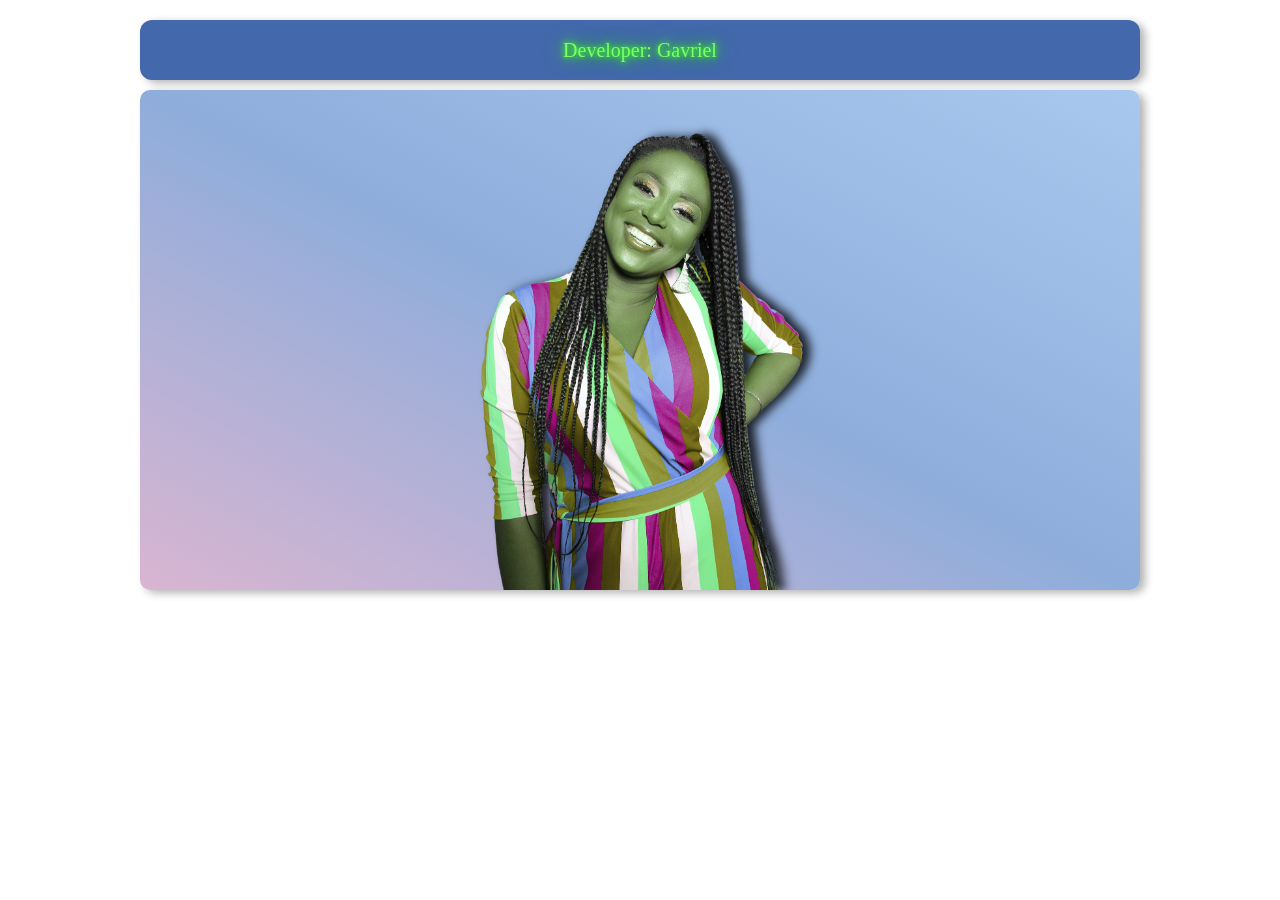
<file: Index.html>
<!DOCTYPE html>
<html>
<head>
    <title>Developer Profile</title>
    <link rel="stylesheet" href="developer19.css">
</head>
<body>

    <div class="container">
        <div class="nama">Developer: Gavriel</div>

        <div class="background">
            <img src="photo7.png"alt="Foto profil" class="foto">
        </div>
    </div>

</body>
</html>
</file>
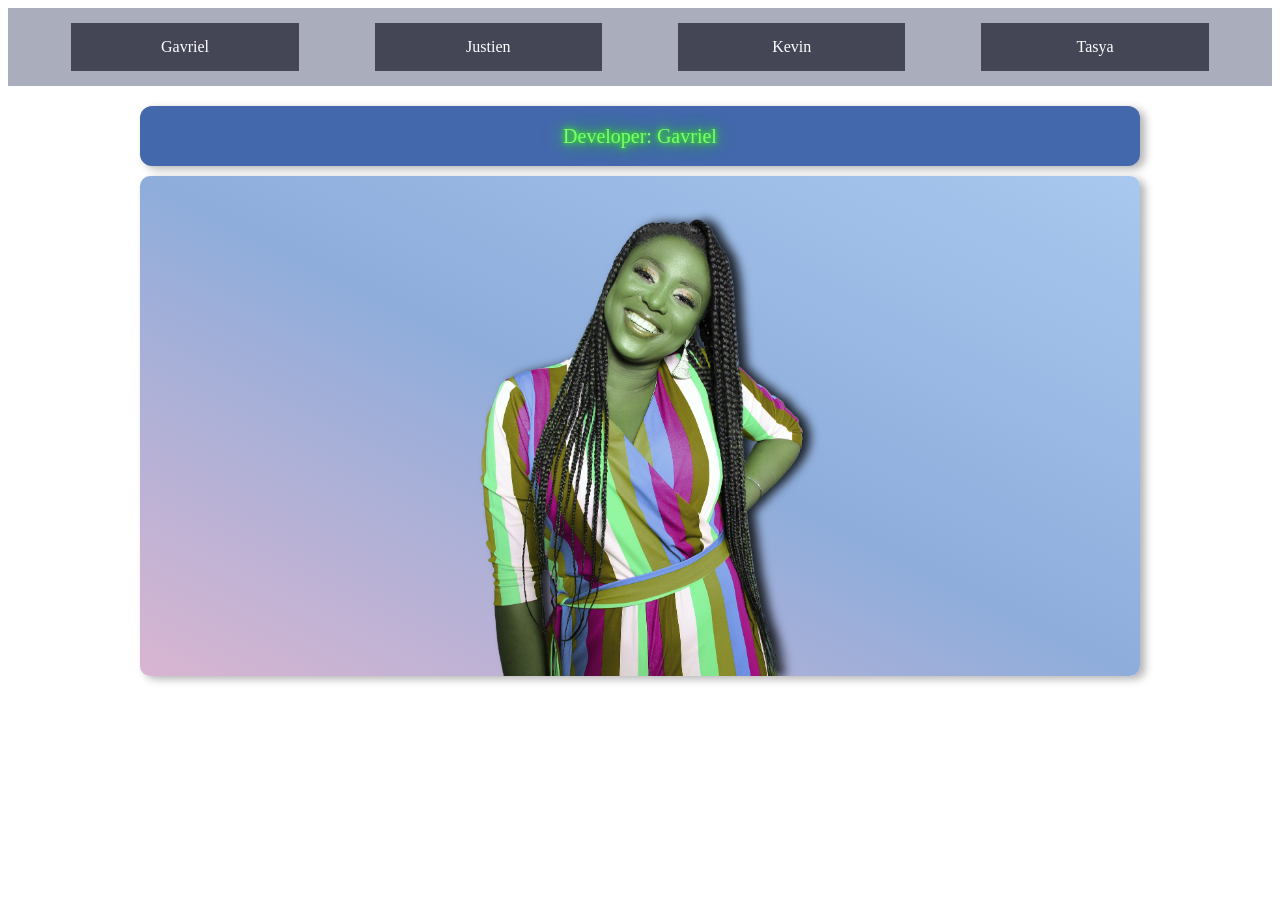
<file: index.html>
<!DOCTYPE html>
<html>
<head>
    <title>Developer Profile</title>
    <link rel="stylesheet" href="developer19.css">
    <link rel="stylesheet" href="navbar.css">
</head>
<body>
    <div class="navbar-container">
            <div class="navbar">
                <a href="index.html"> Gavriel </a>
                <a href="HTML T5.html"> Justien </a>
                <a href="Tugas 5 html.html"> Kevin </a>
                <a href="Tugas ke 5 (Tasya).html">Tasya</a>
            </div>
        </div>

    <div class="container">
        <div class="nama">Developer: Gavriel</div>

        <div class="background">
            <img src="photo7.png"alt="Foto profil" class="foto">
        </div>
    </div>

</body>
</html>
</file>
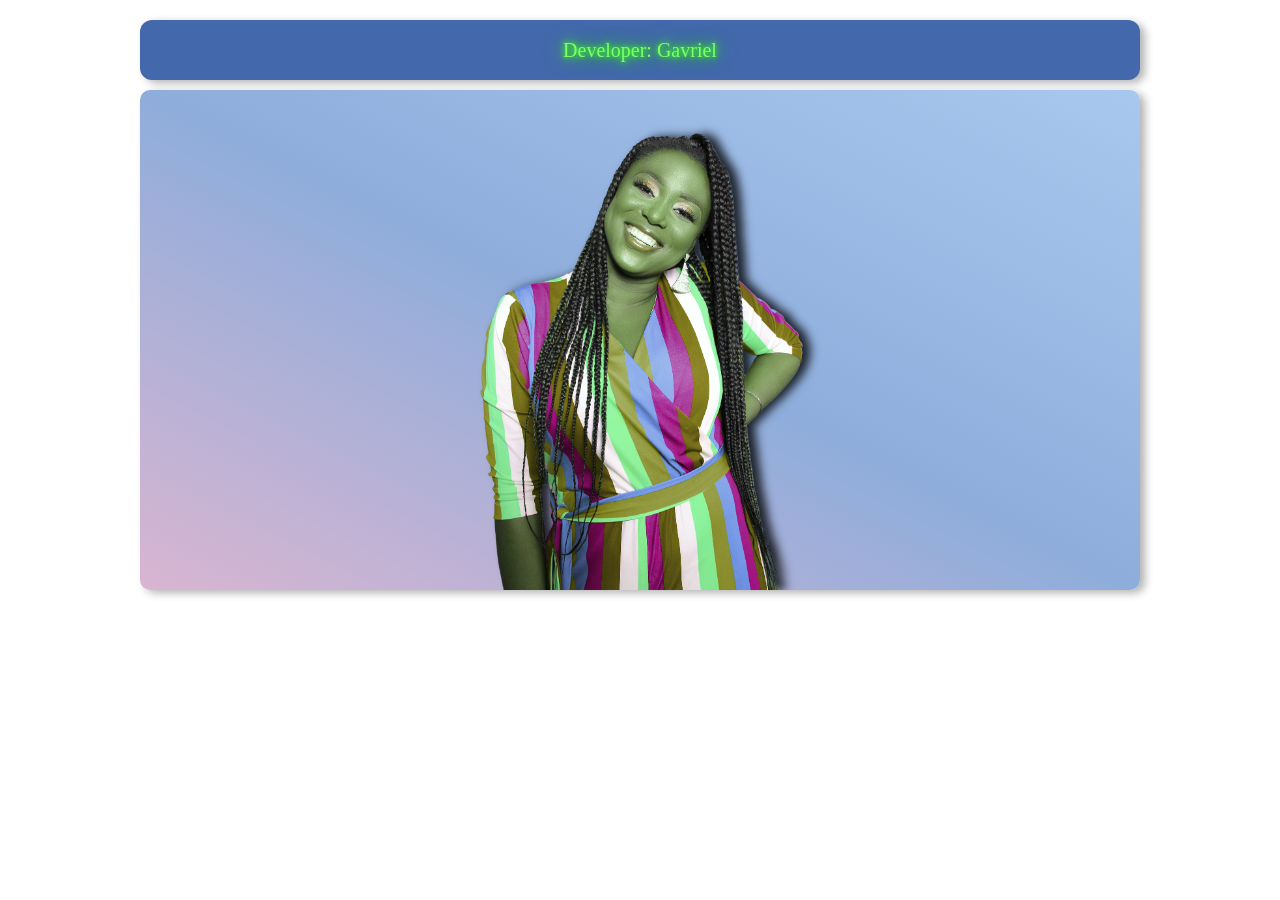
<file: developer19.html>
<!DOCTYPE html>
<html>
<head>
    <title>Developer Profile</title>
    <link rel="stylesheet" href="developer19.css">
</head>
<body>

    <div class="container">
        <div class="nama">Developer: Gavriel</div>

        <div class="background">
            <img src="photo7.png"alt="Foto profil" class="foto">
        </div>
    </div>

</body>
</html>
</file>
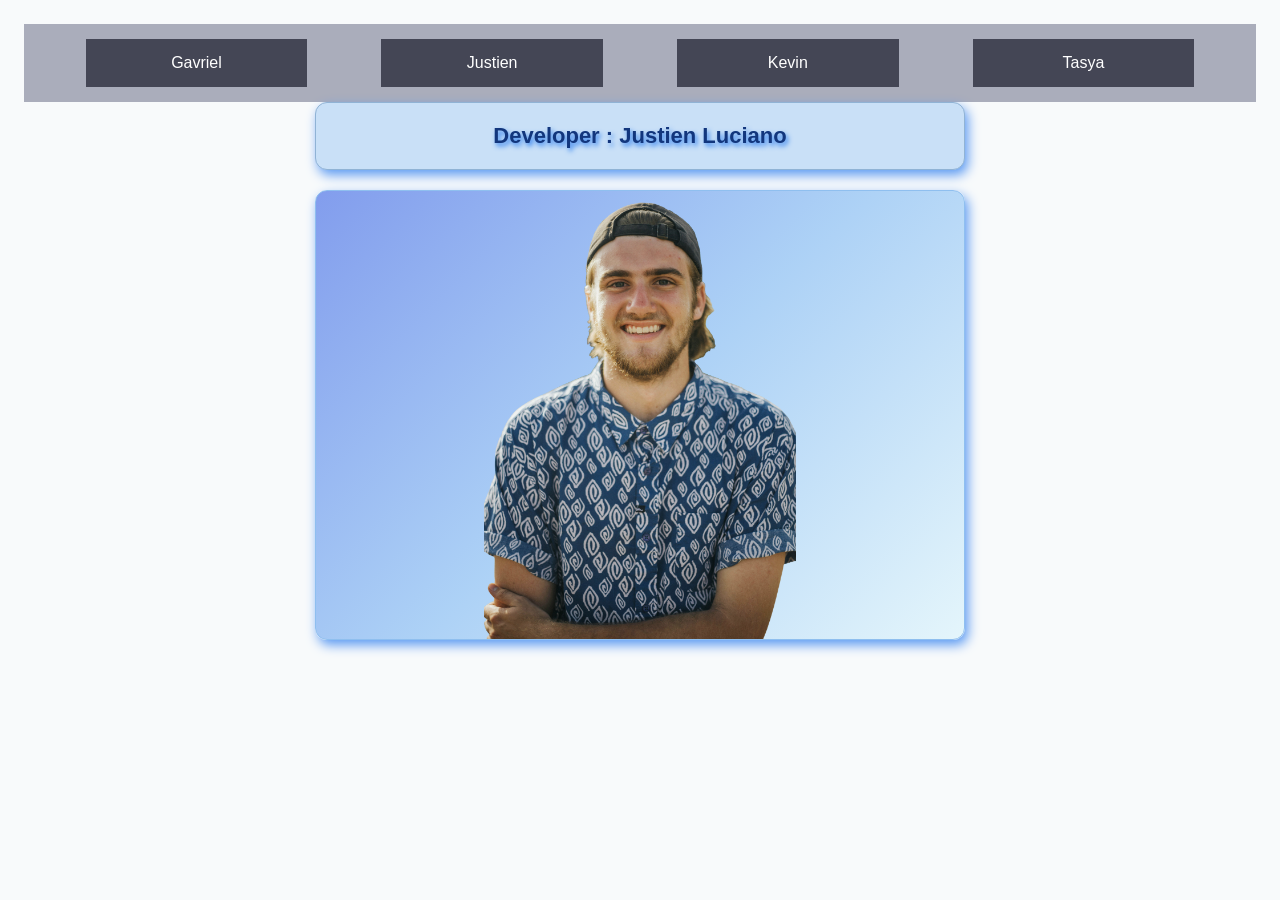
<file: HTML T5.html>
<!DOCTYPE html>
<html lang="id">
<head>
    <meta charset="UTF-8">
    <meta name="viewport" content="width=device-width, initial-scale=1.0">
    <title>Developer Profile</title>
    <link rel="stylesheet" href="T5.css">
    <link rel="stylesheet" href="navbar.css">
</head>
<body>
        <div class="navbar-container">
            <div class="navbar">
                <a href="index.html"> Gavriel </a>
                <a href="HTML T5.html"> Justien </a>
                <a href="Tugas 5 html.html"> Kevin </a>
                <a href="Tugas ke 5 (Tasya).html">Tasya</a>
            </div>
        </div>
<body>
    <div class="developer">Developer : Justien Luciano</div>

    <div class="photo-container">
        <img src="photo9.png" alt="Foto developer">
    </div>
</body>
</html>
</file>
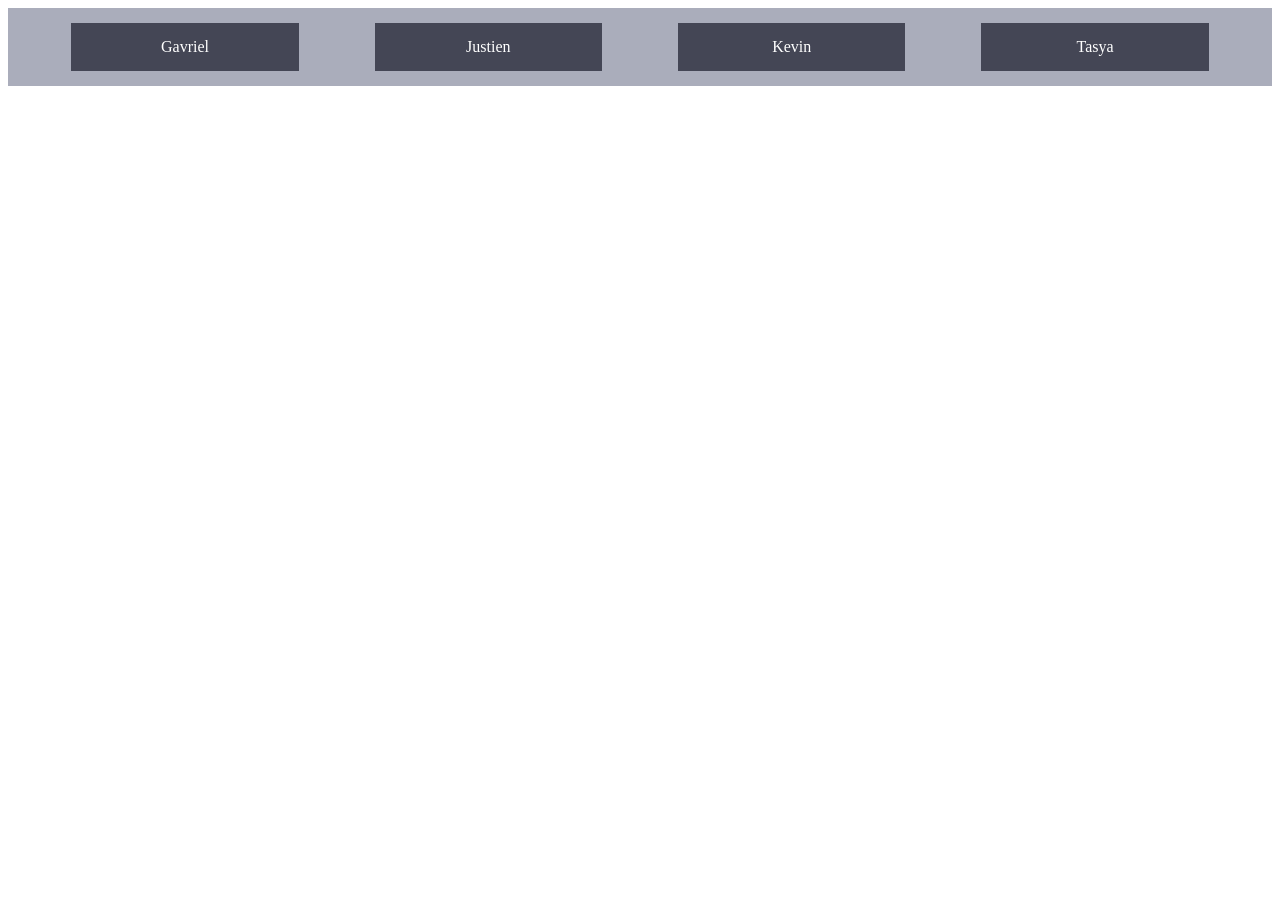
<file: navbar.html>
<!DOCTYPE html>
<html>
    <head>
        <meta charset="UTF-8"/>
        <meta name="viewport" content="width=device-width, initial-scale=1"/>
        <title>Tugas 5</title>

        <link rel="stylesheet" href="navbar.css"> <!-- Copy kode ini -->
    </head>
    <body>
        <!-- Copy kode ini -->
        <div class="navbar-container">
            <div class="navbar">
                <a href="index.html"> Gavriel </a>
                <a href="HTML T5.html"> Justien </a>
                <a href="Tugas 5 html.html"> Kevin </a>
                <a href="Tugas ke 5 (Tasya).html">Tasya</a>
            </div>
        </div>
        <!-- Batas kode -->
    </body>
</html>
</file>
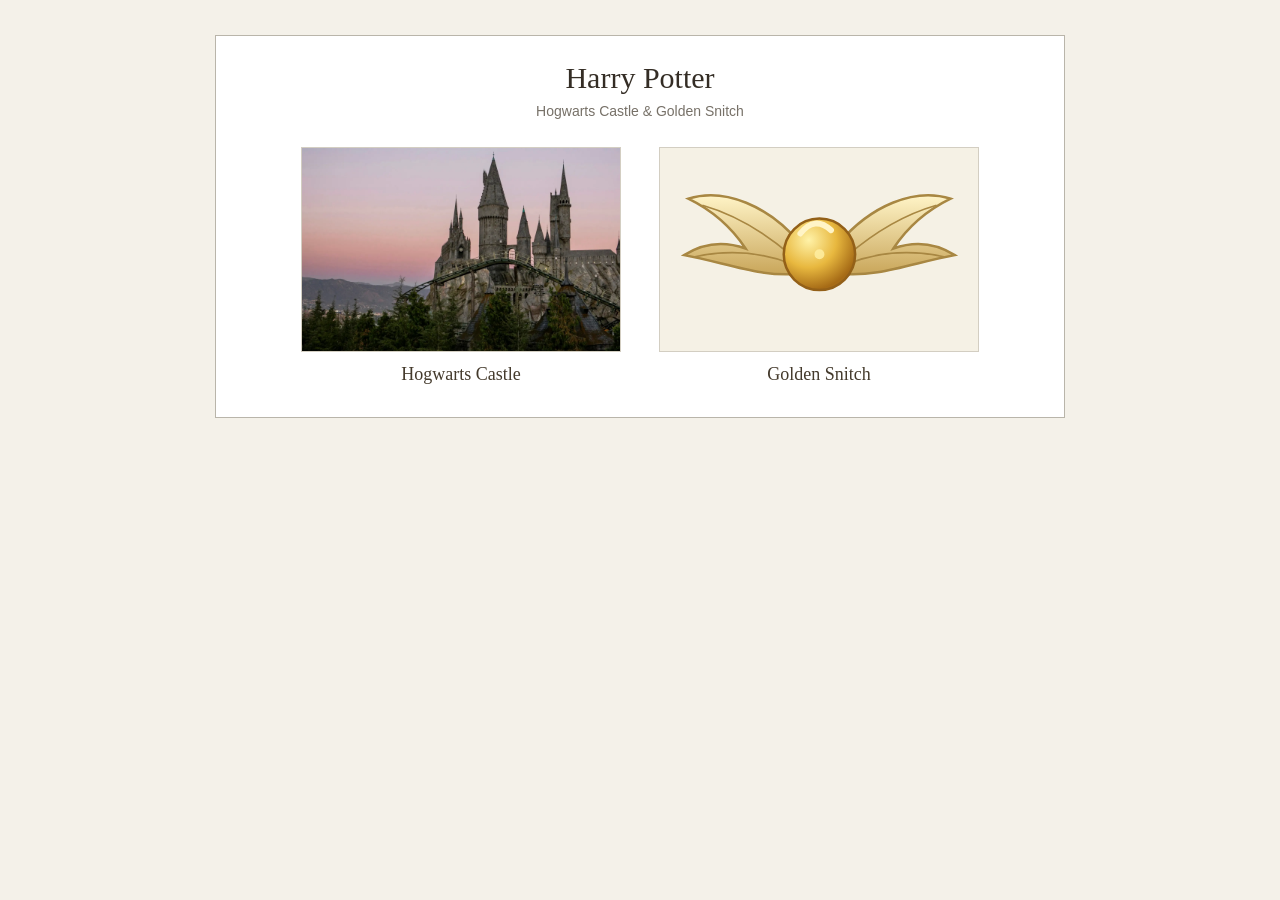
<file: TIJUSTIEN.html>
<!DOCTYPE html>
<html lang="id">
<head>
    <meta charset="UTF-8">
    <meta name="viewport" content="width=device-width, initial-scale=1.0">
    <title>Hogwarts & Golden Snitch</title>
    <link rel="stylesheet" href="TI JUSTIEN.css">
</head>
<body>
    <main class="container">
        <h1>Harry Potter</h1>
        <p class="subtitle">Hogwarts Castle & Golden Snitch</p>

        <section class="gallery">
            <!-- Gambar pertama: file WebP yang diberikan -->
            <figure class="item">
                <div class="picture castle">
                    <img src="hogwarts.webp" alt="Hogwarts Castle">
                </div>
                <figcaption>Hogwarts Castle</figcaption>
            </figure>

            <!-- Gambar kedua: dibuat dengan inline SVG -->
            <figure class="item">
                <div class="picture snitch-area">
                    <svg class="snitch" viewBox="0 0 360 220"
                         xmlns="http://www.w3.org/2000/svg"
                         role="img" aria-label="Golden Snitch">
                        <defs>
                            <radialGradient id="ballGold" cx="35%" cy="30%" r="70%">
                                <stop offset="0%" stop-color="#fff2a8"/>
                                <stop offset="55%" stop-color="#e8b83f"/>
                                <stop offset="100%" stop-color="#a66b16"/>
                            </radialGradient>
                            <linearGradient id="wingGold" x1="0" y1="0" x2="0" y2="1">
                                <stop offset="0%" stop-color="#fff4c7"/>
                                <stop offset="100%" stop-color="#c9a65a"/>
                            </linearGradient>
                        </defs>

                        <g class="wing left-wing">
                            <path d="M157 103 C119 58 66 35 22 49
                                     C57 66 77 88 91 109
                                     C63 99 39 103 17 117
                                     C67 126 111 145 158 139 Z"
                                  fill="url(#wingGold)" stroke="#a88742" stroke-width="3"/>
                            <path d="M148 119 Q95 73 39 57 M145 127 Q90 106 30 119"
                                  fill="none" stroke="#a88742" stroke-width="2"/>
                        </g>

                        <g class="wing right-wing">
                            <path d="M203 103 C241 58 294 35 338 49
                                     C303 66 283 88 269 109
                                     C297 99 321 103 343 117
                                     C293 126 249 145 202 139 Z"
                                  fill="url(#wingGold)" stroke="#a88742" stroke-width="3"/>
                            <path d="M212 119 Q265 73 321 57 M215 127 Q270 106 330 119"
                                  fill="none" stroke="#a88742" stroke-width="2"/>
                        </g>

                        <g class="snitch-ball">
                            <circle cx="180" cy="116" r="43" fill="url(#ballGold)"
                                    stroke="#936018" stroke-width="3"/>
                            <path d="M157 91 Q174 69 194 87"
                                  fill="none" stroke="#fff4c7" stroke-width="7"
                                  stroke-linecap="round"/>
                            <circle cx="180" cy="116" r="6" fill="#fff0a5" opacity=".8"/>
                        </g>
                    </svg>
                </div>
                <figcaption>Golden Snitch</figcaption>
            </figure>
        </section>
    </main>
</body>
</html>
</file>
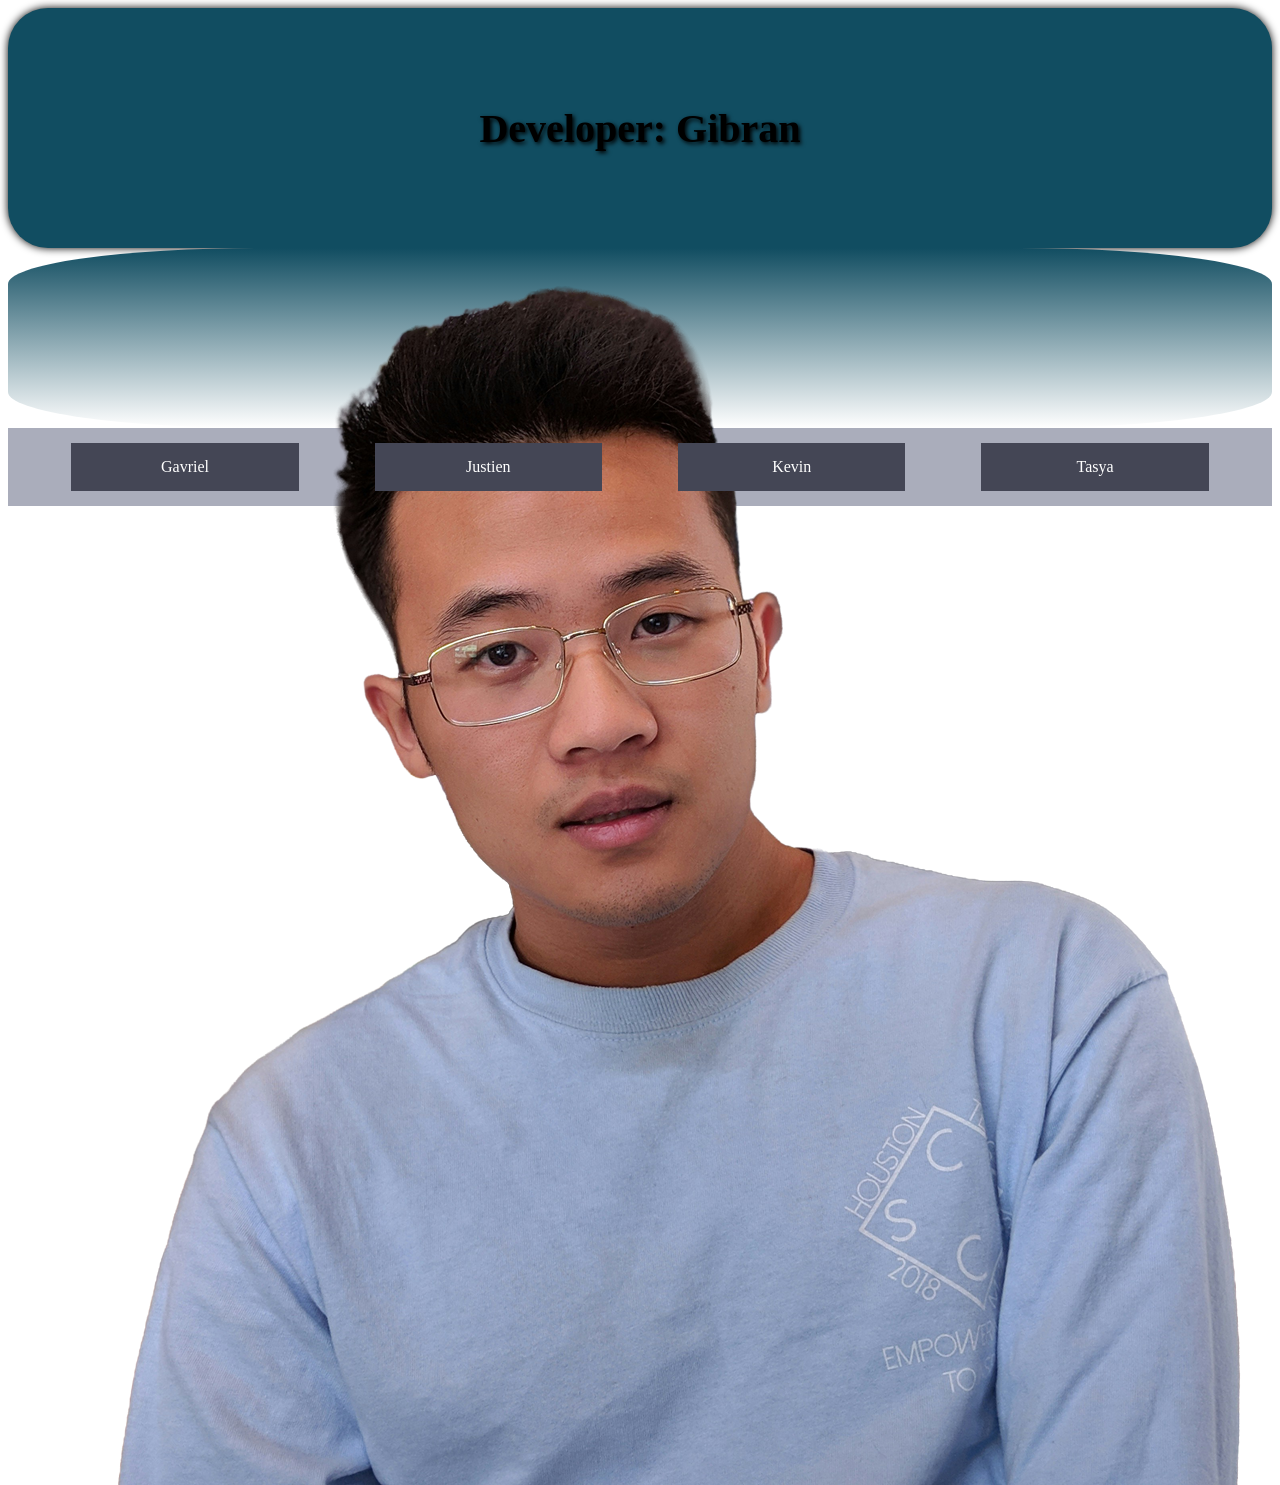
<file: Tugas 5 html.html>
<!DOCTYPE html>
<head>
        <meta charset="UTF-8">
        <meta name="viewport" content="width=device-width, initial-scale=1.0"/>
        <link rel="stylesheet" href="CSS tugas 5.css">

         <link rel="stylesheet" href="navbar.css"> <!-- Copy kode ini -->
</head>

<body>
    <div class="head">
     <h1>
        Developer: Gibran
     </h1>
    </div>
    <div class="Body">
        <img src="photo4.png">
    </div>

        <div class="navbar-container">
            <div class="navbar">
                <a href="Index.html"> Gavriel </a>
                <a href="HTML T5.html"> Justien </a>
                <a href="Tugas 5 html.html"> Kevin </a>
                <a href="Tugas ke 5 (Tasya).html">Tasya</a>
            </div>
        </div>
</body>
</file>
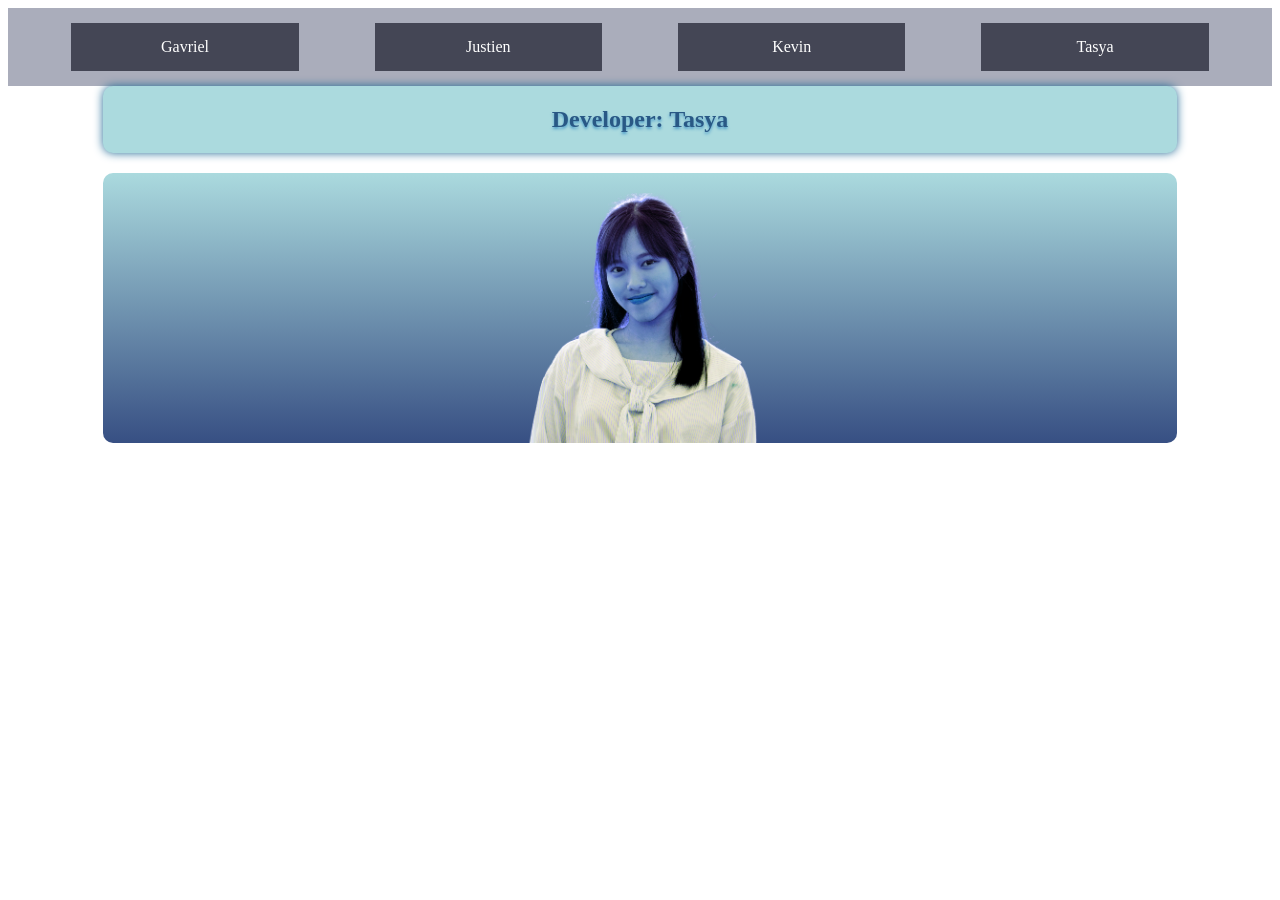
<file: Tugas ke 5 (Tasya).html>
<!DOCTYPE html>
<html lang="en">
<head>
    <meta charset="UTF-8">
    <meta name="viewport" content="width=device-width, initial-scale=1.0">
    <title>Document</title>

    <link rel="stylesheet" href="navbar.css">

    <style>
        .display{
            display: flex;
            flex-direction: column;
            align-items: center;
            gap: 20px;
        }

        .TextBox{
            background-color: hsl(185, 44%, 77%);
            box-shadow: 0px 0px 10px hsl(202, 63%, 36%);
            color:hsl(209, 53%, 34%);
            text-shadow: 0px 2px 3px hsl(202, 54%, 55%);

            width: 85%;
            border-radius: 10px;

            text-align: center;
            font-weight: bolder;
        }

        .PhotoBox{
            display: flex;
            justify-content: center;
            padding-top: 20px;
            width: 85%;
            height: 250px;
            border-radius: 10px;
            background: linear-gradient(hsl(185, 44%, 77%),rgb(55, 79, 131));
            overflow: hidden;
        }

        .Girlimg{
            filter: hue-rotate(200deg)
        }
    </style>
</head>
<body>
    <div class="navbar-container">
        <div class="navbar">
            <a href="index.html"> Gavriel </a>
            <a href="HTML T5.html"> Justien </a>
            <a href="Tugas 5 html.html"> Kevin </a>
            <a href="Tugas ke 5 (Tasya).html">Tasya</a>
        </div>
    </div>
    <div class="display">
        <div class="TextBox">
            <h2>Developer: Tasya</h2>
        </div>

        <div class="PhotoBox">
            <img class="Girlimg" src="photo3.png" height="250px" alt="Profile">
        </div>
    </div>
</body>
</html>
</file>
<file: developer19.css>
body {
    font-family: Georgia, "Times New Roman", serif;
    background-color: #ffffff;
}

.container {
    width: 90%;
    max-width: 1000px;
    margin: 20px auto;
}

.nama {
    height: 60px;
    display: flex;
    align-items: center;
    justify-content: center;

    background-color: #4368ac;
    color: #7CFF6B;

    font-size: 20px;
    font-weight: normal;

    text-shadow:
        0 0 5px #39FF14,
        0 0 10px #39FF14,
        0 0 20px #39FF14;

    border-radius: 12px;

    box-shadow: 5px 3px 8px rgba(0, 0, 0, 0.3);

    margin-bottom: 10px;
}

.background {
    position: relative;
    display: flex;
    justify-content: center;
    align-items: flex-end;

    height: 500px;
    width: 100%;
    overflow: hidden;

    border-radius: 10px;

    background: linear-gradient(
        to bottom left,
        #a9c8ef,
        #8eaddb,
        #d9b5d1
    );

    box-shadow: 5px 3px 8px rgba(0, 0, 0, 0.3);
}

.foto {
    height: 470px;
    width: auto;
    max-width: 80%;

    object-fit: contain;
    object-position: bottom;

    filter:
        sepia(15%)
        hue-rotate(65deg)
        saturate(75%)
        drop-shadow(8px 0 5px rgba(0, 0, 0, 0.8));
}
</file>
<file: navbar.css>
.navbar-container {
    width: 100%;
    display: flex;
    justify-content: center;
    background-color: hsl(231, 11%, 70%);
}

.navbar {
    display: flex;
    width: 90%;
    justify-content: space-between;
    padding: 15px 0;
}

.navbar a {
    width: 20%;
    background-color: hsl(232, 11%, 30%);
    color: hsl(0, 0%, 100%);
    text-decoration: none;
    display: flex;
    align-items: center;
    justify-content: center;
    text-align: center;
    padding: 15px 0px;
}

.navbar a:hover {
    background-color:hsl(231, 11%, 20%);
}
</file>
<file: T5.css>
body {
    margin: 0;
    padding: 24px;
    background: hsl(210, 30%, 98%);
    font-family: Arial, sans-serif;
    box-sizing: border-box;
}

.developer {
    width: 100%;
    max-width: 650px;
    box-sizing: border-box;
    margin: 0 auto 20px;
    padding: 20px;

    background: hsl(210, 75%, 88%);
    color: hsl(220, 75%, 28%);

    text-align: center;
    font-size: 22px;
    font-weight: bold;

    border: 1px solid hsl(210, 45%, 70%);
    border-radius: 12px;

    text-shadow: 2px 3px 5px hsl(215, 85%, 55%);

    box-shadow: 3px 5px 12px hsl(215, 85%, 65%);
}

.photo-container {
    width: 100%;
    max-width: 650px;
    height: 450px;
    box-sizing: border-box;
    margin: 0 auto;

    border: 1px solid hsl(210, 75%, 75%);
    border-radius: 12px;
    overflow: hidden;

    background: linear-gradient(
        135deg,
        hsl(225, 75%, 72%),
        hsl(210, 80%, 82%),
        hsl(195, 75%, 94%)
    );

    display: flex;
    justify-content: center;
    align-items: flex-end;

    box-shadow: 3px 5px 12px hsl(215, 85%, 65%);
}

.photo-container img {
    width: 100%;
    height: 100%;

    object-fit: contain;
    object-position: center bottom;

    filter:
        hue-rotate(8deg)
        contrast(1.08)
        brightness(1.05)
        blur(0.3px)
        invert(2%)
        saturate(1.15)
        sepia(8%);
}

@media (max-width: 600px) {
    body {
        padding: 16px;
    }

    .developer {
        padding: 16px;
        font-size: 18px;
    }

    .photo-container {
        height: 350px;
    }
}
</file>
<file: TI JUSTIEN.css>
* {
    box-sizing: border-box;
}

body {
    margin: 0;
    padding: 35px 18px;
    background: #f4f1e9;
    color: #292929;
    font-family: Arial, Helvetica, sans-serif;
}

.container {
    width: min(850px, 100%);
    margin: 0 auto;
    padding: 25px 30px 32px;
    background: #ffffff;
    border: 1px solid #b9b5aa;
}

h1 {
    margin: 0;
    text-align: center;
    font-family: Georgia, "Times New Roman", serif;
    font-size: 30px;
    font-weight: normal;
    color: #342d25;
}

.subtitle {
    margin: 8px 0 28px;
    text-align: center;
    color: #777168;
    font-size: 14px;
}

.gallery {
    display: flex;
    justify-content: center;
    align-items: flex-start;
    gap: 38px;
    flex-wrap: wrap;
}

.item {
    width: 320px;
    margin: 0;
    text-align: center;
}

.picture {
    width: 100%;
    height: 205px;
    display: flex;
    align-items: center;
    justify-content: center;
    overflow: hidden;
    background: #f7f5ef;
    border: 1px solid #d3cec2;
}

/* Gambar WebP: transition dengan scale, rotate, dan filter */
.castle img {
    width: 100%;
    height: 100%;
    display: block;
    object-fit: cover;
    transition: transform 0.5s ease, filter 0.5s ease, border-radius 0.5s ease;
}

.castle:hover img {
    transform: scale(1.08) rotate(1deg);
    filter: brightness(1.12) saturate(1.12);
    border-radius: 12px;
}

/* Gambar SVG: animasi Golden Snitch saat hover */
.snitch-area {
    background: #f5f1e5;
}

.snitch {
    width: 94%;
    max-height: 190px;
    overflow: visible;
    transition: transform 0.5s ease;
}

.snitch-area:hover .snitch {
    transform: scale(1.08) rotate(-4deg);
}

.wing {
    transform-box: fill-box;
    transform-origin: center;
}

.snitch-area:hover .left-wing {
    animation: flap-left 0.45s ease-in-out infinite alternate;
}

.snitch-area:hover .right-wing {
    animation: flap-right 0.45s ease-in-out infinite alternate;
}

.snitch-area:hover .snitch-ball {
    animation: shine 0.8s ease-in-out infinite alternate;
}

@keyframes flap-left {
    from { transform: rotate(0deg); }
    to { transform: rotate(-9deg); }
}

@keyframes flap-right {
    from { transform: rotate(0deg); }
    to { transform: rotate(9deg); }
}

@keyframes shine {
    from { filter: brightness(1); }
    to { filter: brightness(1.3); }
}

figcaption {
    margin-top: 12px;
    font-family: Georgia, "Times New Roman", serif;
    font-size: 18px;
    color: #443a2c;
}

@media (max-width: 600px) {
    body {
        padding: 18px 12px;
    }

    .container {
        padding: 22px 15px 28px;
    }

    .gallery {
        gap: 25px;
    }

    .item {
        width: min(100%, 340px);
    }
}
</file>
<file: CSS tugas 5.css>
.head{  
    text-shadow: 2px 2px 4px;
    box-shadow: 0px 0px 9px;
    background-color: #114d61;
    font-size: 20px;
    border-radius: 40px;
    padding-bottom: 30px;
    padding-top: 30px;
    display: grid;
    place-items: center;
    height: 20vh;
}

.Body{
    background: linear-gradient(#114d61, #ffffff);
    border-radius: 20%;
    display: grid;
    place-items: center;
    height: 20vh;
}
</file>
